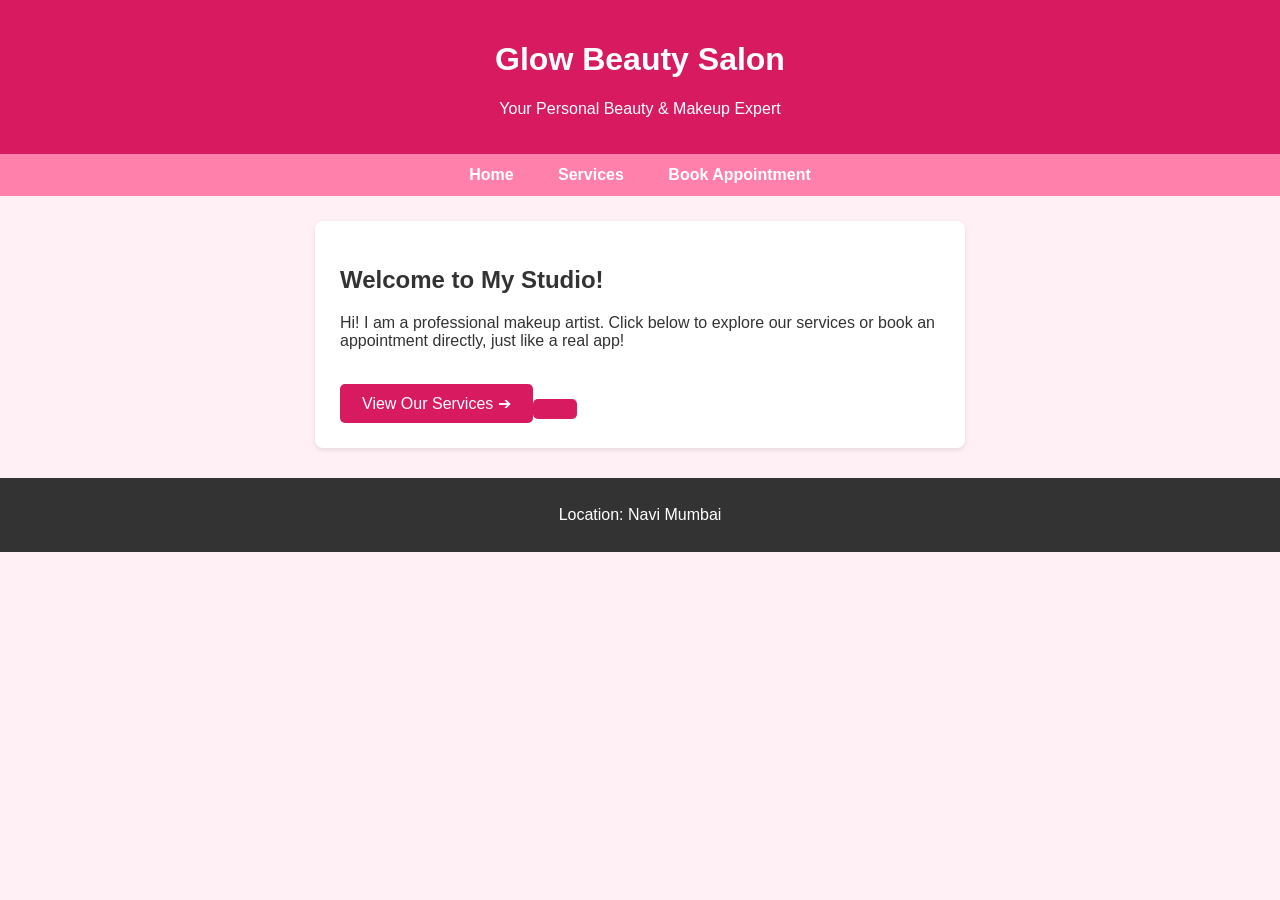
<file: index.html>
<!DOCTYPE html>
<html>
<head>
    <title>Glow Beauty Salon - Home</title>
    <link rel="stylesheet" href="style.css">
</head>
<body>

    <div class="header">
        <h1>Glow Beauty Salon</h1>
        <p>Your Personal Beauty & Makeup Expert</p>
    </div>

    <!-- Navigation Menu (App-like bar to switch pages) -->
    <div class="navbar">
        <a href="index.html">Home</a>
        <a href="services.html">Services</a>
        <a href="booking.html">Book Appointment</a>
    </div>

    <div class="section">
        <h2>Welcome to My Studio!</h2>
        <p>Hi! I am a professional makeup artist. Click below to explore our services or book an appointment directly, just like a real app!</p>
        
        <br>
        <!-- Button to go to the Services page -->
        <button onclick="window.location.href='services.html'">View Our Services ➔<button>
    </div>

    <div class="footer">
        <p>Location: Navi Mumbai</p>
    </div>

</body>
</html>
</file>
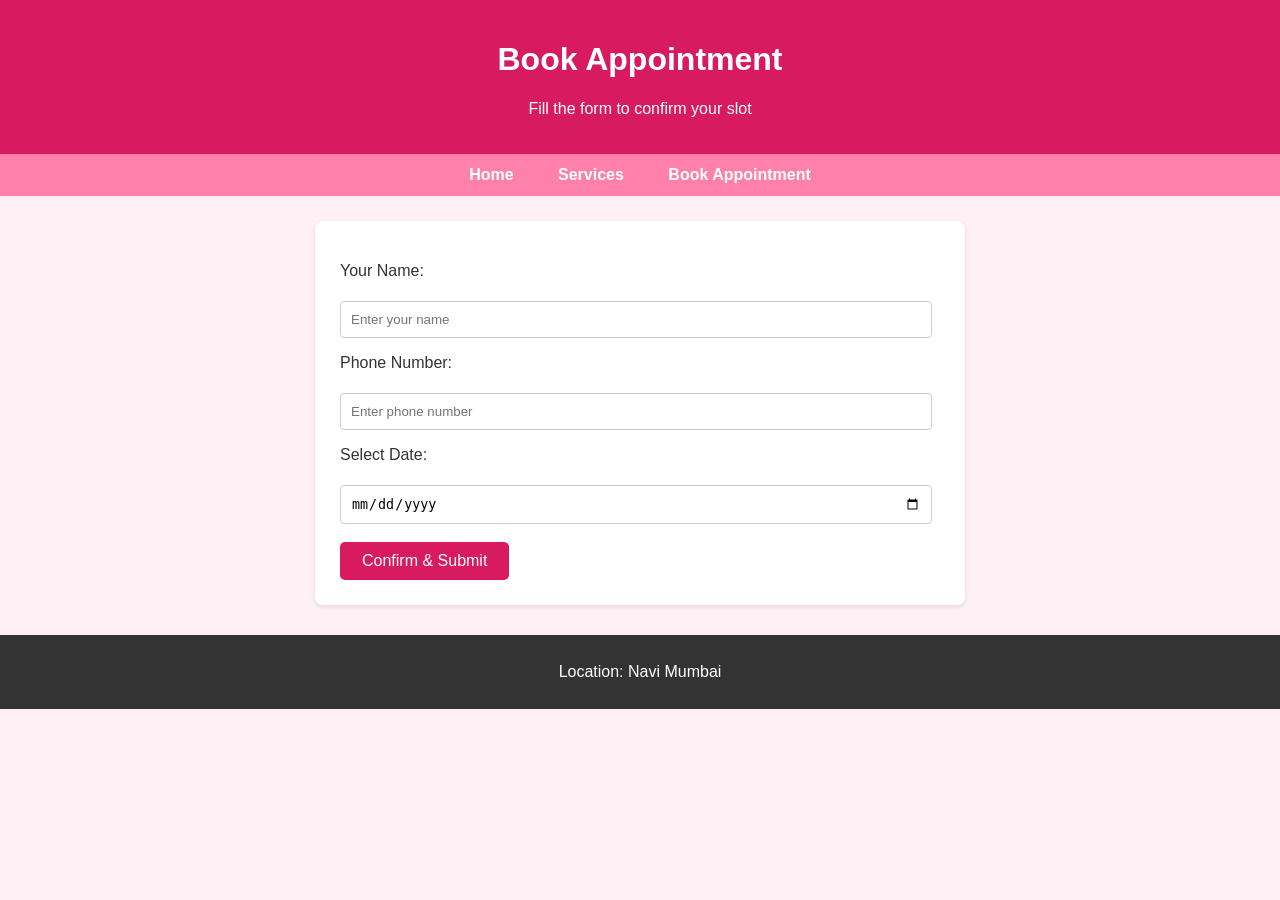
<file: Booking.html>
<!DOCTYPE html>
<html>
<head>
    <title>Book Appointment - Glow Beauty Salon</title>
    <link rel="stylesheet" href="style.css">
</head>
<body>

    <div class="header">
        <h1>Book Appointment</h1>
        <p>Fill the form to confirm your slot</p>
    </div>

    <div class="navbar">
        <a href="index.html">Home</a>
        <a href="services.html">Services</a>
        <a href="booking.html">Book Appointment</a>
    </div>

    <div class="section">
        <form>
            <p>Your Name:</p>
            <input type="text" id="username" placeholder="Enter your name">

            <p>Phone Number:</p>
            <input type="text" id="userphone" placeholder="Enter phone number">
            

            <p>Select Date:</p>
            <input type="date" id="bookdate">

            <br><br>
            <button type="button" onclick="confirmBooking()">Confirm & Submit</button>
        </form>
    </div>

    <div class="footer">
        <p>Location: Navi Mumbai</p>
    </div>

    <!-- Linking JavaScript file -->
    <script src="script.js"></script>
</body>
</html>
</file>
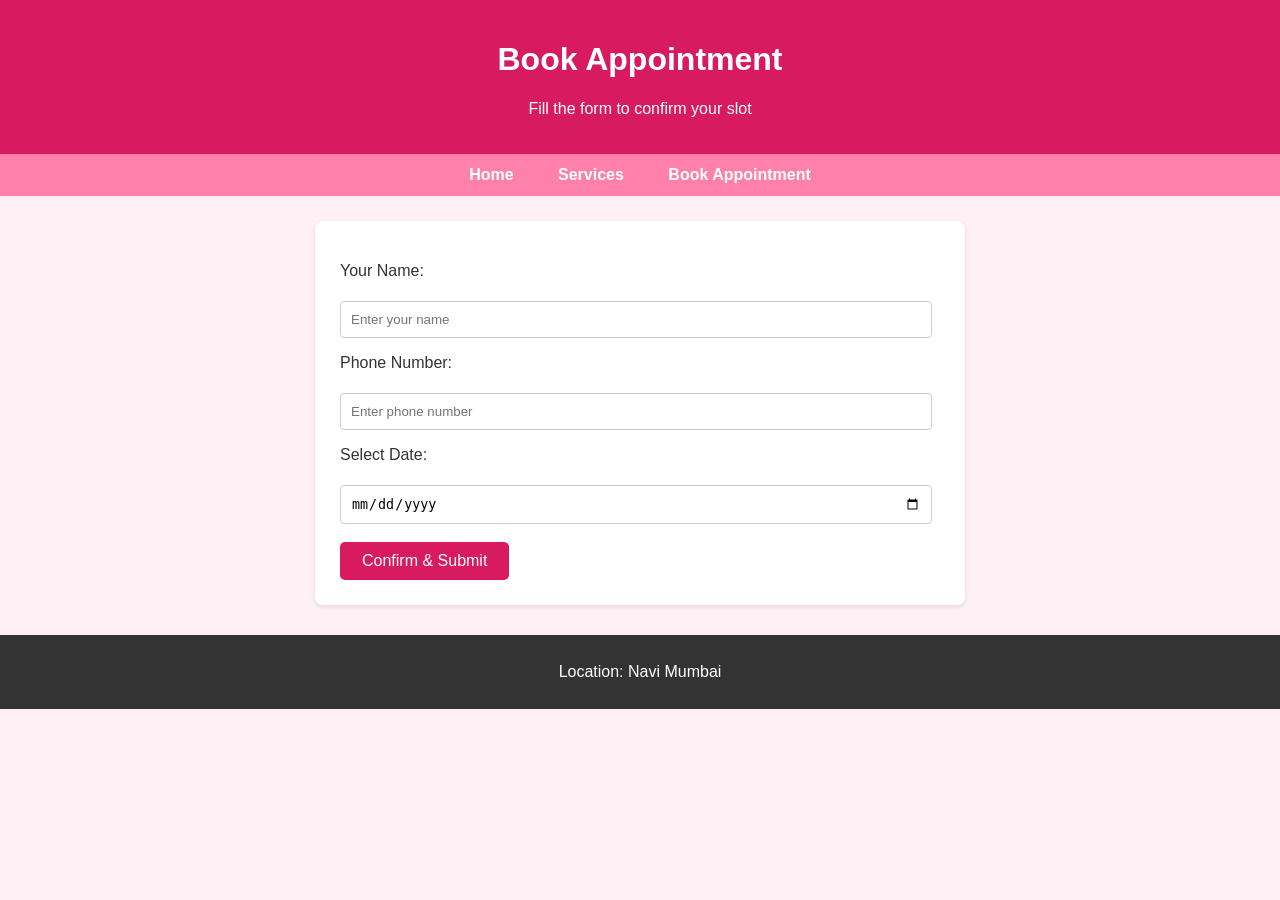
<file: booking.html>
<!DOCTYPE html>
<html>
<head>
    <title>Book Appointment - Glow Beauty Salon</title>
    <link rel="stylesheet" href="style.css">
</head>
<body>

    <div class="header">
        <h1>Book Appointment</h1>
        <p>Fill the form to confirm your slot</p>
    </div>

    <div class="navbar">
        <a href="index.html">Home</a>
        <a href="services.html">Services</a>
        <a href="booking.html">Book Appointment</a>
    </div>

    <div class="section">
        <form>
            <p>Your Name:</p>
            <input type="text" id="username" placeholder="Enter your name">

            <p>Phone Number:</p>
            <input type="text" id="userphone" placeholder="Enter phone number">
            

            <p>Select Date:</p>
            <input type="date" id="bookdate">

            <br><br>
            <button type="button" onclick="confirmBooking()">Confirm & Submit</button>
        </form>
    </div>

    <div class="footer">
        <p>Location: Navi Mumbai</p>
    </div>

    <!-- Linking JavaScript file -->
    <script src="script.js"></script>
</body>
</html>
</file>
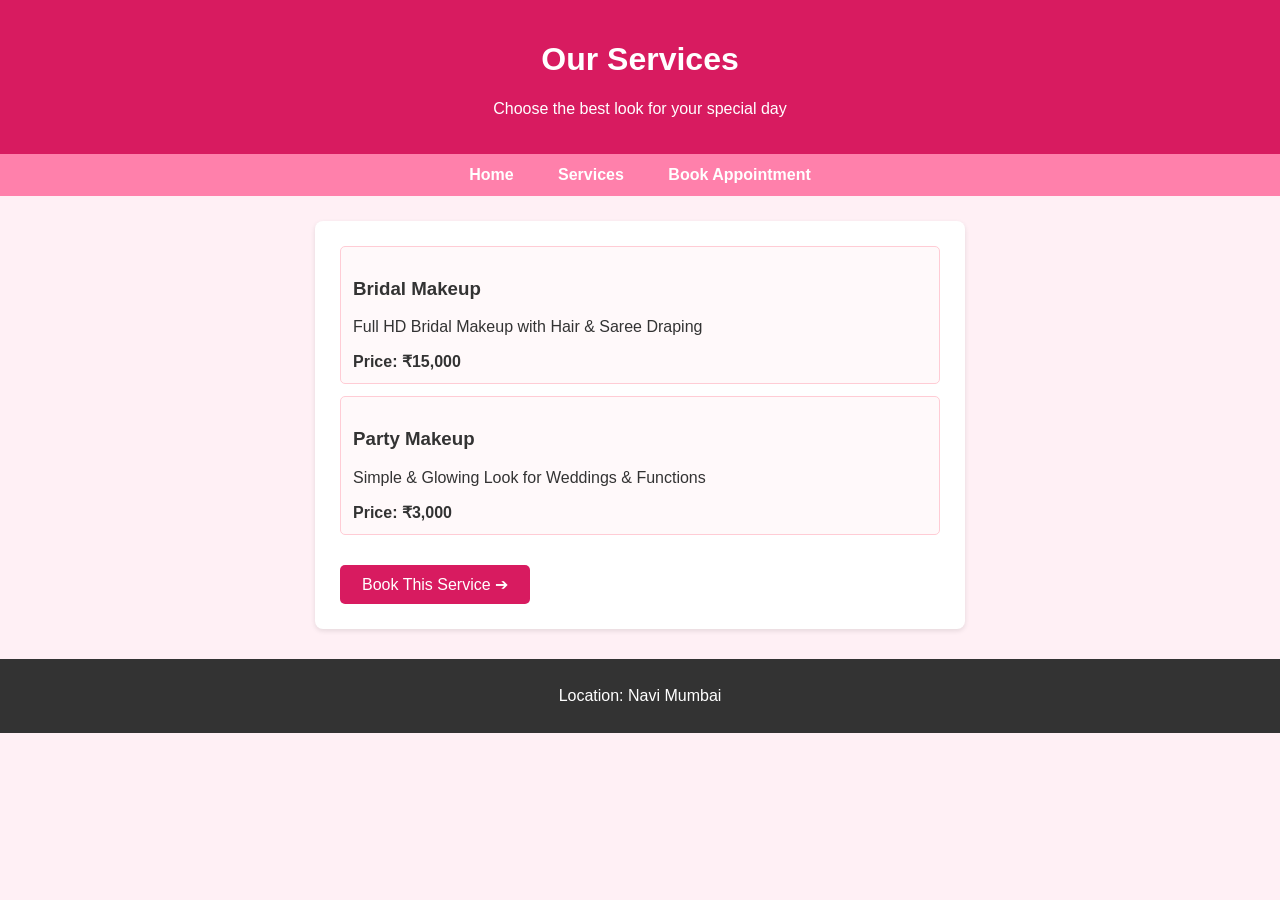
<file: Services.html>
<!DOCTYPE html>
<html>
<head>
    <title>Services - Glow Beauty Salon</title>
    <link rel="stylesheet" href="style.css">
</head>
<body>

    <div class="header">
        <h1>Our Services</h1>
        <p>Choose the best look for your special day</p>
    </div>

    <div class="navbar">
        <a href="index.html">Home</a>
        <a href="services.html">Services</a>
        <a href="booking.html">Book Appointment</a>
    </div>

    <div class="section">
        <div class="box">
            <h3>Bridal Makeup</h3>
            <p>Full HD Bridal Makeup with Hair & Saree Draping</p>
            <b>Price: ₹15,000</b>
        </div>

        <div class="box">
            <h3>Party Makeup</h3>
            <p>Simple & Glowing Look for Weddings & Functions</p>
            <b>Price: ₹3,000</b>
        </div>

        <br>
        <!-- Button to go to the Booking page -->
        <button onclick="window.location.href='booking.html'">Book This Service ➔</button>
    </div>

    <div class="footer">
        <p>Location: Navi Mumbai</p>
    </div>

</body>
</html>
</file>
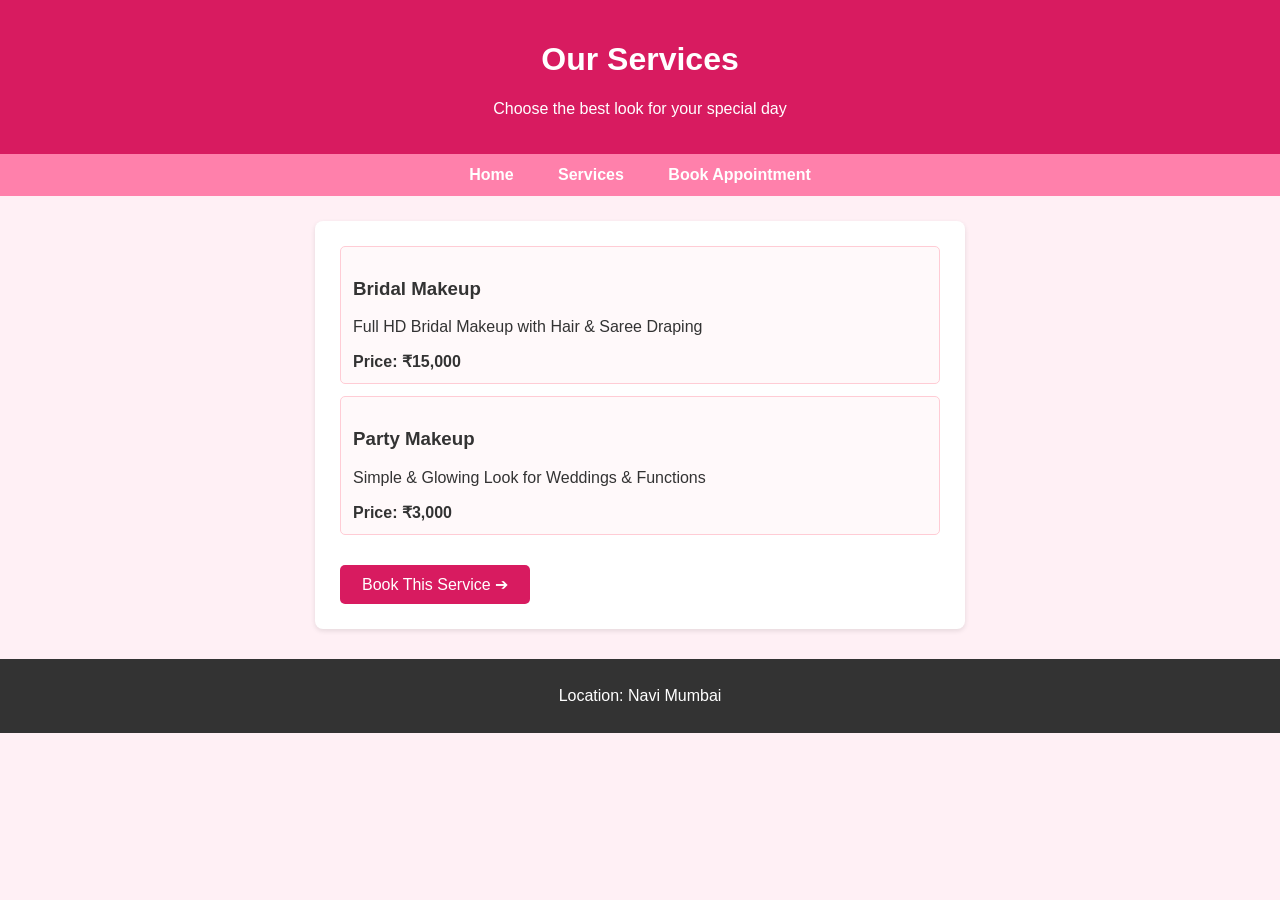
<file: services.html>
<!DOCTYPE html>
<html>
<head>
    <title>Services - Glow Beauty Salon</title>
    <link rel="stylesheet" href="style.css">
</head>
<body>

    <div class="header">
        <h1>Our Services</h1>
        <p>Choose the best look for your special day</p>
    </div>

    <div class="navbar">
        <a href="index.html">Home</a>
        <a href="services.html">Services</a>
        <a href="booking.html">Book Appointment</a>
    </div>

    <div class="section">
        <div class="box">
            <h3>Bridal Makeup</h3>
            <p>Full HD Bridal Makeup with Hair & Saree Draping</p>
            <b>Price: ₹15,000</b>
        </div>

        <div class="box">
            <h3>Party Makeup</h3>
            <p>Simple & Glowing Look for Weddings & Functions</p>
            <b>Price: ₹3,000</b>
        </div>

        <br>
        <!-- Button to go to the Booking page -->
        <button onclick="window.location.href='booking.html'">Book This Service ➔</button>
    </div>

    <div class="footer">
        <p>Location: Navi Mumbai</p>
    </div>

</body>
</html>
</file>
<file: style.css>
body {
    font-family: Arial, sans-serif;
    margin: 0;
    background-color: #fff0f5;
    color: #333;
}

.header {
    background-color: #d81b60;
    color: white;
    text-align: center;
    padding: 20px;
}

.navbar {
    background-color: #ff80ab;
    text-align: center;
    padding: 12px;
}

.navbar a {
    color: white;
    text-decoration: none;
    margin: 0 20px;
    font-weight: bold;
    font-size: 16px;
}

.navbar a:hover {
    text-decoration: underline;
}

.section {
    padding: 25px;
    max-width: 600px;
    margin: 25px auto;
    background-color: white;
    border-radius: 8px;
    box-shadow: 0px 2px 5px rgba(0,0,0,0.1);
}

.box {
    border: 1px solid #ffccd5;
    padding: 12px;
    margin-bottom: 12px;
    border-radius: 5px;
    background-color: #fff9fa;
}

input {
    width: 95%;
    padding: 10px;
    margin-top: 5px;
    border: 1px solid #ccc;
    border-radius: 4px;
}

button {
    background-color: #d81b60;
    color: white;
    border: none;
    padding: 10px 22px;
    font-size: 16px;
    border-radius: 5px;
    cursor: pointer;
}

button:hover {
    background-color: #ad1457;
}

.footer {
    text-align: center;
    padding: 12px;
    background-color: #333;
    color: white;
    margin-top: 30px;
}
</file>
